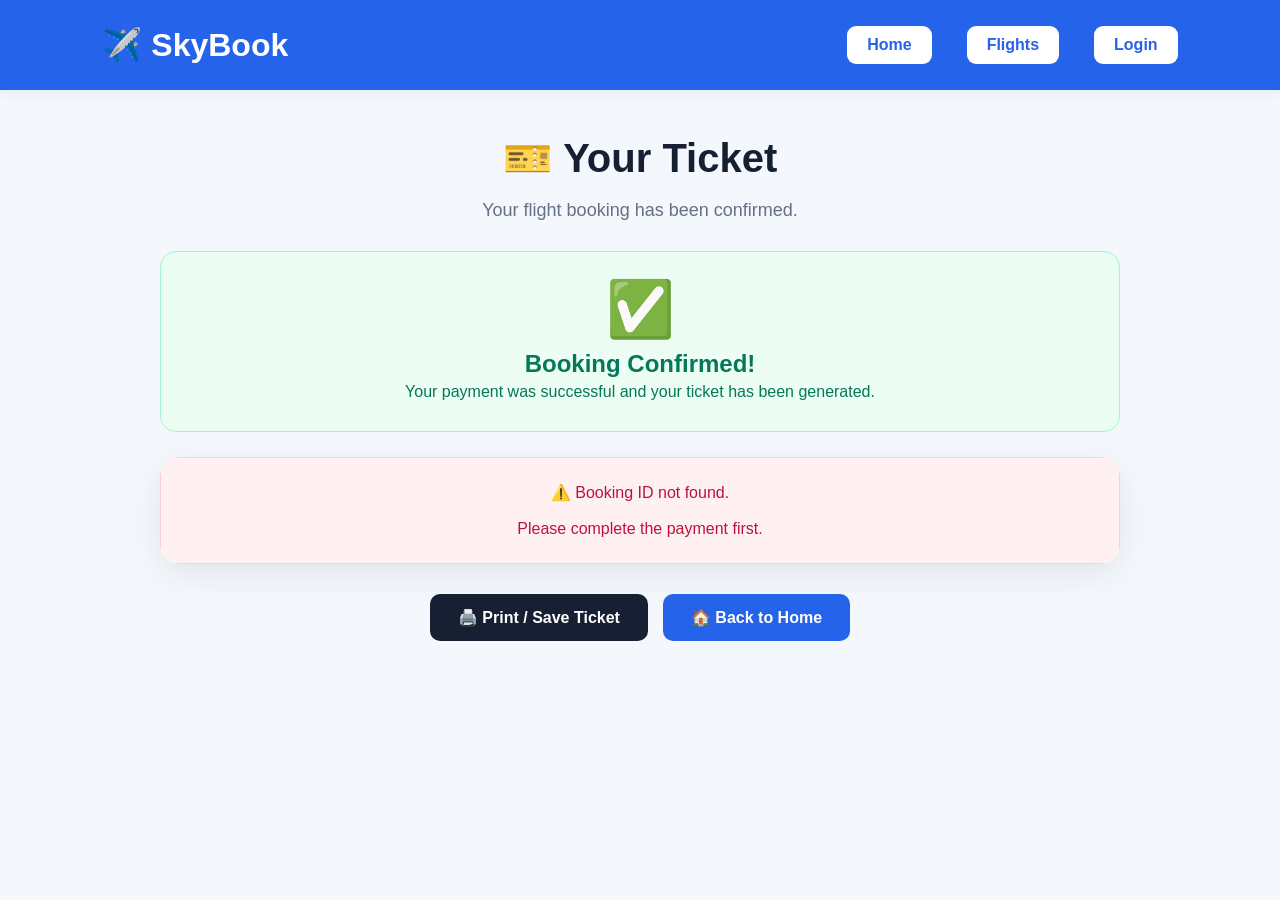
<file: frontend/ticket.html>
<!DOCTYPE html>
<html lang="en">

<head>

    <meta charset="UTF-8">

    <meta name="viewport"
          content="width=device-width, initial-scale=1.0">

    <title>Ticket - SkyBook</title>

    <style>

        * {
            box-sizing: border-box;
        }

        body {
            margin: 0;
            font-family: Arial, sans-serif;
            background: #f4f7fb;
            color: #172033;
        }

        /* ================= NAVBAR ================= */

        .navbar {
            height: 90px;
            background: #2563eb;
            display: flex;
            align-items: center;
            justify-content: space-between;
            padding: 0 8%;
            box-shadow: 0 3px 15px rgba(0, 0, 0, 0.06);
        }

        .logo {
            font-size: 32px;
            font-weight: bold;
            color: white;
        }

        .nav-links {
            display: flex;
            gap: 35px;
        }

        .nav-links a {
            text-decoration: none;
            background: white;
            color: #2563eb;
            font-weight: bold;
            padding: 10px 20px;
            border-radius: 9px;
            transition: 0.3s;
        }

        .nav-links a:hover {
            background: #e0f2fe;
            color: #2563eb;
            transform: translateY(-2px);
            box-shadow: 0 5px 12px rgba(0, 0, 0, 0.15);
        }

        /* ================= PAGE ================= */

        .page {
            max-width: 1000px;
            margin: 45px auto;
            padding: 0 20px;
        }

        .page-title {
            text-align: center;
            font-size: 40px;
            margin-bottom: 8px;
        }

        .subtitle {
            text-align: center;
            color: #667085;
            font-size: 18px;
            margin-bottom: 30px;
        }

        /* ================= SUCCESS ================= */

        .success-banner {
            background: #ecfdf3;
            border: 1px solid #a7f3d0;
            color: #047857;
            border-radius: 16px;
            padding: 25px;
            text-align: center;
            margin-bottom: 25px;
        }

        .success-icon {
            font-size: 55px;
            margin-bottom: 8px;
        }

        .success-banner h2 {
            margin: 5px 0;
        }

        .success-banner p {
            margin: 5px 0;
        }

        /* ================= TICKET ================= */

        .ticket {
            background: white;
            border-radius: 20px;
            box-shadow: 0 10px 35px rgba(0, 0, 0, 0.08);
            overflow: hidden;
        }

        .ticket-header {
            background: #2563eb;
            color: white;
            padding: 25px 30px;
            display: flex;
            justify-content: space-between;
            align-items: center;
            gap: 20px;
        }

        .ticket-header h2 {
            margin: 0;
            font-size: 26px;
        }

        .ticket-number {
            font-size: 16px;
            font-weight: bold;
        }

        .ticket-body {
            padding: 30px;
        }

        /* ================= FLIGHT DETAILS ================= */

        .details-title {
            font-size: 21px;
            margin-top: 0;
            margin-bottom: 20px;
        }

        .details-grid {
            display: grid;
            grid-template-columns: repeat(2, 1fr);
            gap: 18px;
        }

        .detail-box {
            background: #f8fafc;
            border: 1px solid #e5e7eb;
            border-radius: 12px;
            padding: 17px;
        }

        .detail-label {
            color: #667085;
            font-size: 13px;
            margin-bottom: 7px;
        }

        .detail-value {
            font-size: 17px;
            font-weight: bold;
        }

        /* ================= ROUTE ================= */

        .route-box {
            background: #eff6ff;
            border: 1px solid #bfdbfe;
            border-radius: 15px;
            padding: 25px;
            margin: 25px 0;
            text-align: center;
        }

        .route {
            font-size: 26px;
            font-weight: bold;
            color: #2563eb;
        }

        .route-arrow {
            margin: 0 15px;
        }

        /* ================= PASSENGERS ================= */

        .passenger-section {
            margin-top: 35px;
        }

        .passenger-card {
            border: 1px solid #dbe3ef;
            border-radius: 15px;
            margin-bottom: 18px;
            overflow: hidden;
            background: white;
        }

        .passenger-header {
            background: #f1f5f9;
            padding: 15px 20px;
            display: flex;
            justify-content: space-between;
            align-items: center;
            gap: 10px;
        }

        .passenger-header h4 {
            margin: 0;
            font-size: 18px;
        }

        .seat-badge {
            background: #2563eb;
            color: white;
            padding: 7px 13px;
            border-radius: 20px;
            font-weight: bold;
        }

        .passenger-body {
            padding: 20px;
        }

        .passenger-grid {
            display: grid;
            grid-template-columns: repeat(3, 1fr);
            gap: 15px;
        }

        .passenger-detail {
            background: #f8fafc;
            border-radius: 10px;
            padding: 13px;
        }

        .passenger-detail-label {
            font-size: 12px;
            color: #667085;
            margin-bottom: 5px;
        }

        .passenger-detail-value {
            font-weight: bold;
            font-size: 15px;
        }

        /* ================= BAGGAGE ================= */

        .baggage-card {
            margin-top: 15px;
            background: #fff7ed;
            border: 1px solid #fed7aa;
            border-radius: 10px;
            padding: 15px;
        }

        .baggage-title {
            font-weight: bold;
            color: #c2410c;
            margin-bottom: 8px;
        }

        .baggage-info {
            display: flex;
            justify-content: space-between;
            flex-wrap: wrap;
            gap: 10px;
        }

        /* ================= PRICE ================= */

        .price-section {
            margin-top: 30px;
            border-top: 1px solid #e5e7eb;
            padding-top: 20px;
        }

        .price-row {
            display: flex;
            justify-content: space-between;
            padding: 12px 0;
            font-size: 17px;
            border-bottom: 1px solid #e5e7eb;
        }

        .price-row.total {
            border-bottom: none;
            color: #2563eb;
            font-size: 24px;
            font-weight: bold;
            padding-top: 20px;
        }

        /* ================= PAYMENT ================= */

        .payment-status {
            margin-top: 25px;
            background: #ecfdf3;
            border: 1px solid #a7f3d0;
            color: #047857;
            border-radius: 12px;
            padding: 18px;
            text-align: center;
        }

        .payment-status strong {
            font-size: 18px;
        }

        .transaction-box {
            margin-top: 15px;
            background: #f8fafc;
            border: 1px solid #e5e7eb;
            border-radius: 10px;
            padding: 15px;
            text-align: center;
        }

        /* ================= ACTIONS ================= */

        .actions {
            display: flex;
            justify-content: center;
            gap: 15px;
            margin-top: 30px;
            margin-bottom: 40px;
        }

        .btn {
            border: none;
            border-radius: 10px;
            padding: 14px 28px;
            font-size: 16px;
            font-weight: bold;
            cursor: pointer;
            text-decoration: none;
            display: inline-block;
        }

        .home-btn {
            background: #2563eb;
            color: white;
        }

        .home-btn:hover {
            background: #1d4ed8;
        }

        .print-btn {
            background: #172033;
            color: white;
        }

        .print-btn:hover {
            background: #000;
        }

        /* ================= LOADING ================= */

        .loading {
            text-align: center;
            padding: 50px;
            font-size: 18px;
        }

        /* ================= ERROR ================= */

        .error-box {
            background: #fff1f2;
            border: 1px solid #fecdd3;
            color: #be123c;
            padding: 25px;
            border-radius: 12px;
            text-align: center;
        }

        /* ================= RESPONSIVE ================= */

        @media(max-width: 700px) {

            .navbar {
                padding: 0 20px;
            }

            .logo {
                font-size: 24px;
            }

            .nav-links {
                gap: 15px;
            }

            .nav-links a {
                font-size: 14px;
            }

            .page-title {
                font-size: 32px;
            }

            .details-grid {
                grid-template-columns: 1fr;
            }

            .passenger-grid {
                grid-template-columns: 1fr;
            }

            .ticket-header {
                flex-direction: column;
                text-align: center;
            }

            .route {
                font-size: 21px;
            }

            .actions {
                flex-direction: column;
            }

            .btn {
                width: 100%;
                text-align: center;
            }
        }

        /* ================= PRINT ================= */

        @media print {

            body {
                background: white;
            }

            .navbar,
            .actions {
                display: none;
            }

            .page {
                margin: 0;
                max-width: 100%;
            }

            .ticket {
                box-shadow: none;
                border: 1px solid #ddd;
            }

        }

    </style>

</head>


<body>


<!-- ================= NAVBAR ================= -->

<nav class="navbar">

    <div class="logo">
        ✈️ SkyBook
    </div>

    <div class="nav-links">

        <a href="index.html">
            Home
        </a>

        <a href="flights.html">
            Flights
        </a>

        <a href="login.html">
            Login
        </a>

    </div>

</nav>


<!-- ================= PAGE ================= -->

<div class="page">

    <h1 class="page-title">
        🎫 Your Ticket
    </h1>

    <p class="subtitle">
        Your flight booking has been confirmed.
    </p>


    <!-- ================= SUCCESS ================= -->

    <div class="success-banner">

        <div class="success-icon">
            ✅
        </div>

        <h2>
            Booking Confirmed!
        </h2>

        <p>
            Your payment was successful and your ticket has been generated.
        </p>

    </div>


    <!-- ================= TICKET ================= -->

    <div id="ticketContainer"
         class="ticket">

        <div class="loading">
            Loading ticket information...
        </div>

    </div>


    <!-- ================= ACTIONS ================= -->

    <div class="actions">

        <button
            class="btn print-btn"
            type="button"
            onclick="window.print()">

            🖨️ Print / Save Ticket

        </button>


        <a
            href="index.html"
            class="btn home-btn">

            🏠 Back to Home

        </a>

    </div>

</div>


<script>


// =====================================================
// SERVICE URLS
// =====================================================

const FLIGHT_SERVICE_URL =
    "http://localhost:5001";

const TICKET_SERVICE_URL =
    "http://localhost:5005";


// =====================================================
// LOCAL STORAGE
// =====================================================

const flightId =
    localStorage.getItem("flightId");


const bookingId =
    localStorage.getItem("bookingId");


const paymentId =
    localStorage.getItem("paymentId");


const paymentStatus =
    localStorage.getItem("paymentStatus") || "SUCCESS";


const paymentAmount =
    Number(
        localStorage.getItem("paymentAmount") ||
        localStorage.getItem("totalAmount") ||
        0
    );


const transactionId =
    localStorage.getItem("transactionId") ||
    localStorage.getItem("braintreeTransactionId") ||
    "";


const passengersFromStorage =
    JSON.parse(
        localStorage.getItem("passengers") ||
        "[]"
    );


const passengerBaggageFromStorage =
    JSON.parse(
        localStorage.getItem("passengerBaggage") ||
        "[]"
    );


const selectedSeats =
    JSON.parse(
        localStorage.getItem("selectedSeats") ||
        "[]"
    );


const ticketContainer =
    document.getElementById(
        "ticketContainer"
    );


console.log("=================================");
console.log("TICKET PAGE");
console.log("Booking ID:", bookingId);
console.log("Flight ID:", flightId);
console.log("Passengers:", passengersFromStorage);
console.log("Seats:", selectedSeats);
console.log("Payment ID:", paymentId);
console.log("Transaction ID:", transactionId);
console.log("=================================");


// =====================================================
// ESCAPE HTML
// =====================================================

function escapeHtml(value) {

    if (value === null ||
        value === undefined) {

        return "";

    }

    return String(value)
        .replace(/&/g, "&amp;")
        .replace(/</g, "&lt;")
        .replace(/>/g, "&gt;")
        .replace(/"/g, "&quot;")
        .replace(/'/g, "&#039;");
}


// =====================================================
// FORMAT MONEY
// =====================================================

function formatMoney(value) {

    return Number(value || 0)
        .toLocaleString(
            "en-IN",
            {
                minimumFractionDigits: 2,
                maximumFractionDigits: 2
            }
        );

}


// =====================================================
// LOAD TICKET
// =====================================================

async function loadTicket() {

    if (!bookingId) {

        ticketContainer.innerHTML = `

            <div class="error-box">

                ⚠️ Booking ID not found.

                <br><br>

                Please complete the payment first.

            </div>

        `;

        return;

    }


    try {

        const response =
            await fetch(
                `${TICKET_SERVICE_URL}/tickets/${encodeURIComponent(bookingId)}`
            );


        console.log(
            "Ticket response:",
            response.status
        );


        if (!response.ok) {

            let errorData = {};

            try {

                errorData =
                    await response.json();

            }
            catch (e) {

                errorData = {};

            }


            throw new Error(
                errorData.error ||
                errorData.message ||
                `Ticket Service returned ${response.status}`
            );

        }


        const result =
            await response.json();


        console.log(
            "Ticket result:",
            result
        );


        const ticket =
            result.ticket ||
            result.data ||
            result;


        if (!ticket) {

            throw new Error(
                "Ticket data not found"
            );

        }


        await displayTicket(ticket);

    }
    catch (error) {

        console.error(
            "Ticket loading error:",
            error
        );


        ticketContainer.innerHTML = `

            <div class="error-box">

                ⚠️ Unable to load ticket.

                <br><br>

                ${escapeHtml(error.message)}

                <br><br>

                Make sure Ticket Service is running on port 5005.

            </div>

        `;

    }

}


// =====================================================
// DISPLAY TICKET
// =====================================================

async function displayTicket(ticket) {


    let flight = null;


    // =================================================
    // LOAD FLIGHT
    // =================================================

    if (flightId) {

        try {

            const response =
                await fetch(
                    `${FLIGHT_SERVICE_URL}/flights/${encodeURIComponent(flightId)}`
                );


            if (response.ok) {

                const result =
                    await response.json();


                flight =
                    result.flight ||
                    result;

            }

        }
        catch (error) {

            console.warn(
                "Flight details unavailable:",
                error
            );

        }

    }


    // =================================================
    // PASSENGERS
    // =================================================

    let passengers = [];


    if (
        Array.isArray(ticket.passengers) &&
        ticket.passengers.length > 0
    ) {

        passengers =
            ticket.passengers;

    }
    else if (
        Array.isArray(
            passengersFromStorage
        ) &&
        passengersFromStorage.length > 0
    ) {

        passengers =
            passengersFromStorage;

    }
    else if (
        ticket.passenger_data
    ) {

        try {

            passengers =
                JSON.parse(
                    ticket.passenger_data
                );

        }
        catch {

            passengers = [];

        }

    }


    // =================================================
    // OLD SINGLE PASSENGER COMPATIBILITY
    // =================================================

    if (passengers.length === 0) {

        passengers = [

            {

                passenger_number: 1,

                passenger_name:
                    ticket.passenger_name ||
                    "Passenger",

                name:
                    ticket.passenger_name ||
                    "Passenger",

                seat_number:
                    ticket.seat_number ||
                    selectedSeats[0] ||
                    "N/A",

                age:
                    ticket.age ||
                    "",

                gender:
                    ticket.gender ||
                    ""

            }

        ];

    }


    // =================================================
    // FLIGHT INFORMATION
    // =================================================

    const flightNumber =
        ticket.flight_number ||
        ticket.flightNumber ||
        (
            flight
                ? flight.flight_number
                : "N/A"
        );


    const airline =
        flight
            ? (
                flight.airline ||
                "SkyBook Airline"
            )
            : "SkyBook Airline";


    const source =
        ticket.source ||
        (
            flight
                ? flight.source
                : "N/A"
        );


    const destination =
        ticket.destination ||
        (
            flight
                ? flight.destination
                : "N/A"
        );


    const flightDate =
        ticket.flight_date ||
        ticket.flightDate ||
        (
            flight
                ? flight.date
                : "N/A"
        );


    const departure =
        flight
            ? (
                flight.departure_time ||
                flight.departure ||
                "-"
            )
            : "-";


    const arrival =
        flight
            ? (
                flight.arrival_time ||
                flight.arrival ||
                "-"
            )
            : "-";


    // =================================================
    // SEATS
    // =================================================

    const seatNumbers =
        passengers
            .map(
                passenger =>
                    passenger.seat_number ||
                    passenger.seatNumber
            )
            .filter(Boolean);


    // =================================================
    // BAGGAGE
    // =================================================

    let baggage = [];


    if (
        Array.isArray(ticket.baggage)
    ) {

        baggage =
            ticket.baggage;

    }
    else if (
        Array.isArray(
            passengerBaggageFromStorage
        )
    ) {

        baggage =
            passengerBaggageFromStorage;

    }
    else if (
        ticket.baggage_data
    ) {

        try {

            baggage =
                JSON.parse(
                    ticket.baggage_data
                );

        }
        catch {

            baggage = [];

        }

    }


    // =================================================
    // TOTALS
    // =================================================

    const flightPricePerPassenger =
        flight
            ? Number(flight.price || 0)
            : 0;


    const passengerCount =
        passengers.length;


    const calculatedFlightTotal =
        flightPricePerPassenger *
        passengerCount;


    let calculatedBaggageTotal = 0;


    baggage.forEach(item => {

        const price =
            Number(
                item.price ||
                item.baggage_price ||
                item.amount ||
                0
            );

        calculatedBaggageTotal += price;

    });


    const ticketAmount =
        Number(ticket.amount || 0);


    const total =
        paymentAmount ||
        ticketAmount ||
        (
            calculatedFlightTotal +
            calculatedBaggageTotal
        );


    const flightFare =
        calculatedFlightTotal ||
        Math.max(
            0,
            total - calculatedBaggageTotal
        );


    const baggageTotal =
        calculatedBaggageTotal;


    // =================================================
    // TICKET NUMBER
    // =================================================

    const ticketNumber =
        ticket.ticket_number ||
        ticket.ticketNumber ||
        localStorage.getItem(
            "ticketNumber"
        ) ||
        "N/A";


    const ticketBookingId =
        ticket.booking_id ||
        ticket.bookingId ||
        bookingId;


    // =================================================
    // PASSENGER HTML
    // =================================================

    let passengerHtml = "";


    passengers.forEach(
        (passenger, index) => {


            const passengerName =
                passenger.passenger_name ||
                passenger.name ||
                "Passenger";


            const seat =
                passenger.seat_number ||
                passenger.seatNumber ||
                selectedSeats[index] ||
                "N/A";


            const age =
                passenger.age ||
                "N/A";


            const gender =
                passenger.gender ||
                "N/A";


            // Find baggage for this passenger
            let passengerBag = null;


            passengerBag =
                baggage.find(
                    item => {

                        const itemSeat =
                            item.seat_number ||
                            item.seatNumber;

                        const itemPassenger =
                            item.passenger_number ||
                            item.passengerNumber;

                        return (
                            String(itemSeat || "")
                                .toUpperCase()
                            ===
                            String(seat || "")
                                .toUpperCase()
                        )
                        ||
                        Number(itemPassenger || 0)
                            ===
                            Number(
                                passenger.passenger_number ||
                                index + 1
                            );

                    }
                );


            // Fallback to same index
            if (
                !passengerBag &&
                baggage[index]
            ) {

                passengerBag =
                    baggage[index];

            }


            const bagType =
                passengerBag
                    ? (
                        passengerBag.baggage_type ||
                        passengerBag.baggageType ||
                        passengerBag.type ||
                        "No Baggage"
                    )
                    : "No Baggage";


            const bagWeight =
                passengerBag
                    ? (
                        passengerBag.weight ||
                        passengerBag.baggage_weight ||
                        passengerBag.baggageWeight ||
                        0
                    )
                    : 0;


            const bagPrice =
                passengerBag
                    ? Number(
                        passengerBag.price ||
                        passengerBag.baggage_price ||
                        passengerBag.amount ||
                        0
                    )
                    : 0;


            passengerHtml += `

                <div class="passenger-card">

                    <div class="passenger-header">

                        <h4>
                            👤 Passenger ${index + 1}
                        </h4>

                        <div class="seat-badge">

                            💺 Seat ${escapeHtml(seat)}

                        </div>

                    </div>


                    <div class="passenger-body">

                        <div class="passenger-grid">


                            <div class="passenger-detail">

                                <div class="passenger-detail-label">
                                    Full Name
                                </div>

                                <div class="passenger-detail-value">

                                    ${escapeHtml(
                                        passengerName
                                    )}

                                </div>

                            </div>


                            <div class="passenger-detail">

                                <div class="passenger-detail-label">
                                    Age
                                </div>

                                <div class="passenger-detail-value">

                                    ${escapeHtml(age)}

                                </div>

                            </div>


                            <div class="passenger-detail">

                                <div class="passenger-detail-label">
                                    Gender
                                </div>

                                <div class="passenger-detail-value">

                                    ${escapeHtml(gender)}

                                </div>

                            </div>


                        </div>


                        <div class="baggage-card">

                            <div class="baggage-title">

                                🧳 Baggage Details

                            </div>


                            <div class="baggage-info">

                                <span>
                                    <strong>Type:</strong>
                                    ${escapeHtml(bagType)}
                                </span>


                                <span>
                                    <strong>Weight:</strong>
                                    ${escapeHtml(bagWeight)} KG
                                </span>


                                <span>
                                    <strong>Price:</strong>
                                    ₹${formatMoney(bagPrice)}
                                </span>

                            </div>

                        </div>

                    </div>

                </div>

            `;

        }
    );


    // =================================================
    // RENDER COMPLETE TICKET
    // =================================================

    ticketContainer.innerHTML = `

        <div class="ticket-header">

            <h2>
                🎫 SkyBook Flight Ticket
            </h2>

            <div class="ticket-number">

                Ticket:
                ${escapeHtml(ticketNumber)}

            </div>

        </div>


        <div class="ticket-body">


            <!-- ================= FLIGHT ================= -->

            <h3 class="details-title">
                ✈️ Flight Details
            </h3>


            <div class="details-grid">


                <div class="detail-box">

                    <div class="detail-label">
                        Booking ID
                    </div>

                    <div class="detail-value">

                        ${escapeHtml(ticketBookingId)}

                    </div>

                </div>


                <div class="detail-box">

                    <div class="detail-label">
                        Flight Number
                    </div>

                    <div class="detail-value">

                        ${escapeHtml(flightNumber)}

                    </div>

                </div>


                <div class="detail-box">

                    <div class="detail-label">
                        Airline
                    </div>

                    <div class="detail-value">

                        ✈️ ${escapeHtml(airline)}

                    </div>

                </div>


                <div class="detail-box">

                    <div class="detail-label">
                        Date
                    </div>

                    <div class="detail-value">

                        ${escapeHtml(flightDate)}

                    </div>

                </div>


                <div class="detail-box">

                    <div class="detail-label">
                        Departure
                    </div>

                    <div class="detail-value">

                        ${escapeHtml(departure)}

                    </div>

                </div>


                <div class="detail-box">

                    <div class="detail-label">
                        Arrival
                    </div>

                    <div class="detail-value">

                        ${escapeHtml(arrival)}

                    </div>

                </div>


                <div class="detail-box">

                    <div class="detail-label">
                        Number of Passengers
                    </div>

                    <div class="detail-value">

                        ${passengerCount}

                    </div>

                </div>


                <div class="detail-box">

                    <div class="detail-label">
                        Selected Seats
                    </div>

                    <div class="detail-value">

                        💺
                        ${escapeHtml(
                            seatNumbers.join(", ")
                        )}

                    </div>

                </div>


            </div>


            <!-- ================= ROUTE ================= -->

            <div class="route-box">

                <div class="route">

                    ${escapeHtml(source)}

                    <span class="route-arrow">
                        ✈️ →
                    </span>

                    ${escapeHtml(destination)}

                </div>

            </div>


            <!-- ================= PASSENGERS ================= -->

            <div class="passenger-section">

                <h3 class="details-title">

                    👥 Passenger Details

                </h3>

                ${passengerHtml}

            </div>


            <!-- ================= PAYMENT ================= -->

            <div class="price-section">

                <h3 class="details-title">

                    💰 Payment Details

                </h3>


                <div class="price-row">

                    <span>

                        Flight Fare
                        (${passengerCount} passenger${passengerCount > 1 ? "s" : ""})

                    </span>

                    <strong>

                        ₹${formatMoney(flightFare)}

                    </strong>

                </div>


                <div class="price-row">

                    <span>
                        🧳 Total Baggage
                    </span>

                    <strong>

                        ₹${formatMoney(baggageTotal)}

                    </strong>

                </div>


                <div class="price-row total">

                    <span>
                        Total Paid
                    </span>

                    <strong>

                        ₹${formatMoney(total)}

                    </strong>

                </div>

            </div>


            <!-- ================= PAYMENT STATUS ================= -->

            <div class="payment-status">

                <div>
                    💳 Payment Status
                </div>


                <strong>

                    ${escapeHtml(
                        paymentStatus
                    )}

                    ✅

                </strong>


                ${
                    paymentId
                    ? `

                        <div
                            style="margin-top:8px;"
                        >

                            Payment ID:

                            <strong>

                                ${escapeHtml(
                                    paymentId
                                )}

                            </strong>

                        </div>

                    `
                    : ""
                }


                ${
                    transactionId
                    ? `

                        <div
                            style="margin-top:8px;"
                        >

                            Braintree Transaction ID:

                            <strong>

                                ${escapeHtml(
                                    transactionId
                                )}

                            </strong>

                        </div>

                    `
                    : ""
                }

            </div>


        </div>

    `;

}


// =====================================================
// START
// =====================================================

loadTicket();


</script>


</body>

</html>
</file>
